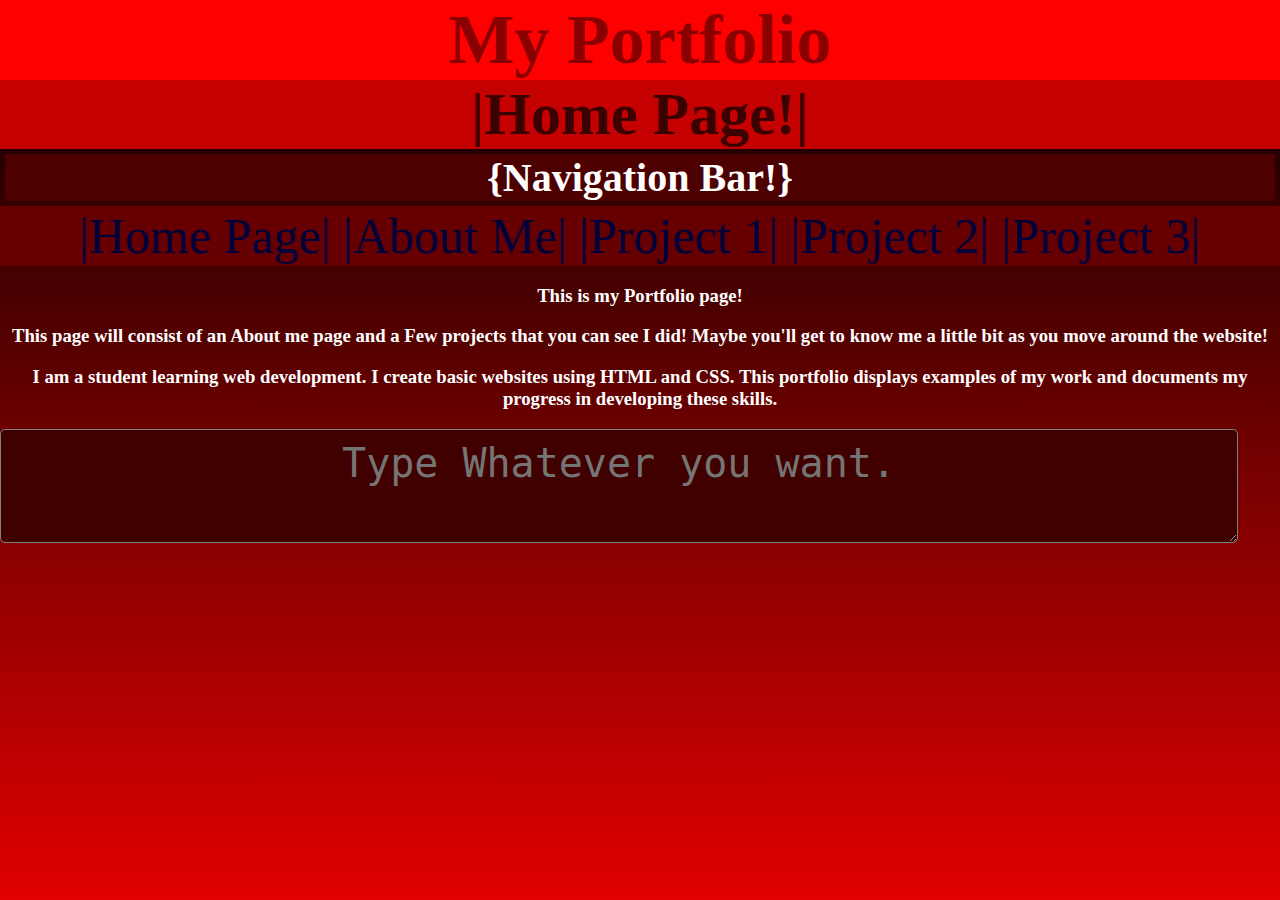
<file: index.html>
<!DOCTYPE html>
<html lang="en">
<head>
    <meta charset="UTF-8">
    <meta name="viewport" content="width=device-width, initial-scale=1.0">
    <title>Document</title>
    <link rel="stylesheet" href="style.css">
</head>
<body>
    <h1 class="title">My Portfolio</h1>
        <h1 class="title2">|Home Page!|</h1>
    <h2 class="navbar">{Navigation Bar!}</h2>
     <nav class="mainnav"><a href="index.html"><button>|Home Page|</button></a><a href="about.html"><button>|About Me|</button></a><a href="proj1.html"><button>|Project 1|</button></a><a href="proj2.html"><button>|Project 2|</button></a><a href="proj3.html"><button>|Project 3|</button></a></nav>
   <h3>This is my Portfolio page! </h3>
     <h3>This page will consist of an About me page and a Few projects that you can see I did! Maybe you'll get to know me a little bit as you move around the website!</h3>
     <h3>I am a student learning web development. I create basic websites using HTML and CSS. This portfolio displays examples of my work and documents my progress in developing these skills.</h3>
     <textarea placeholder="Type Whatever you want."></textarea>
     
</body>
</head>
</html>
</file>
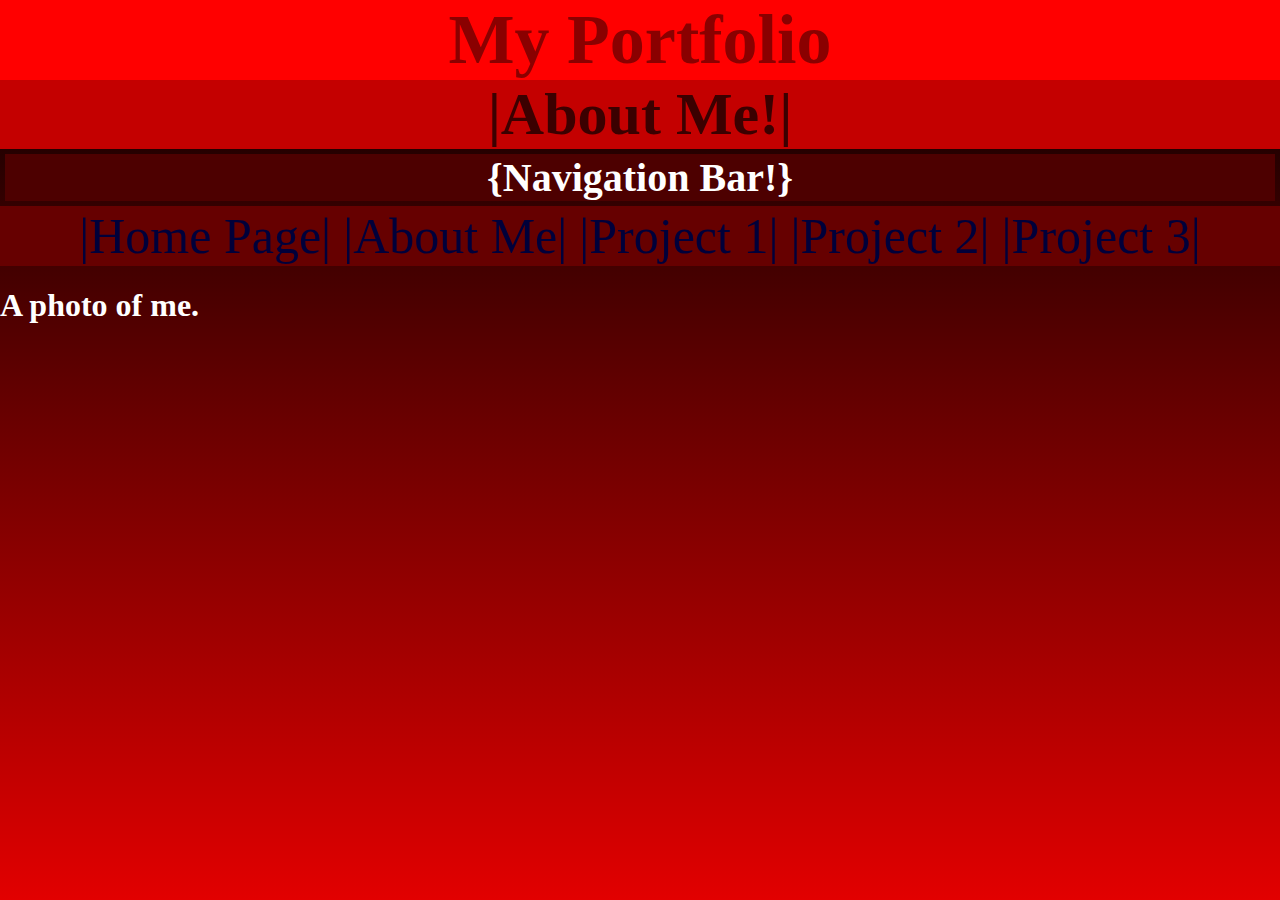
<file: about.html>
<!DOCTYPE html>
<html lang="en">
<head>
    <meta charset="UTF-8">
    <meta name="viewport" content="width=device-width, initial-scale=1.0">
    <title>Document</title>
    <link rel="stylesheet" href="style.css">
</head>
<body>
    <h1 class="title">My Portfolio</h1>
        <h1 class="title2">|About Me!|</h1>
    <h2 class="navbar">{Navigation Bar!}</h2>
    <nav class="mainnav"><a href="index.html"><button>|Home Page|</button></a><a href="about.html"><button>|About Me|</button></a><button>|Project 1|</button><button>|Project 2|</button><button>|Project 3|</button></nav>
     <h1 class="Photoword">A photo of me.</h1>
</body>
</head>
</html>
</file>
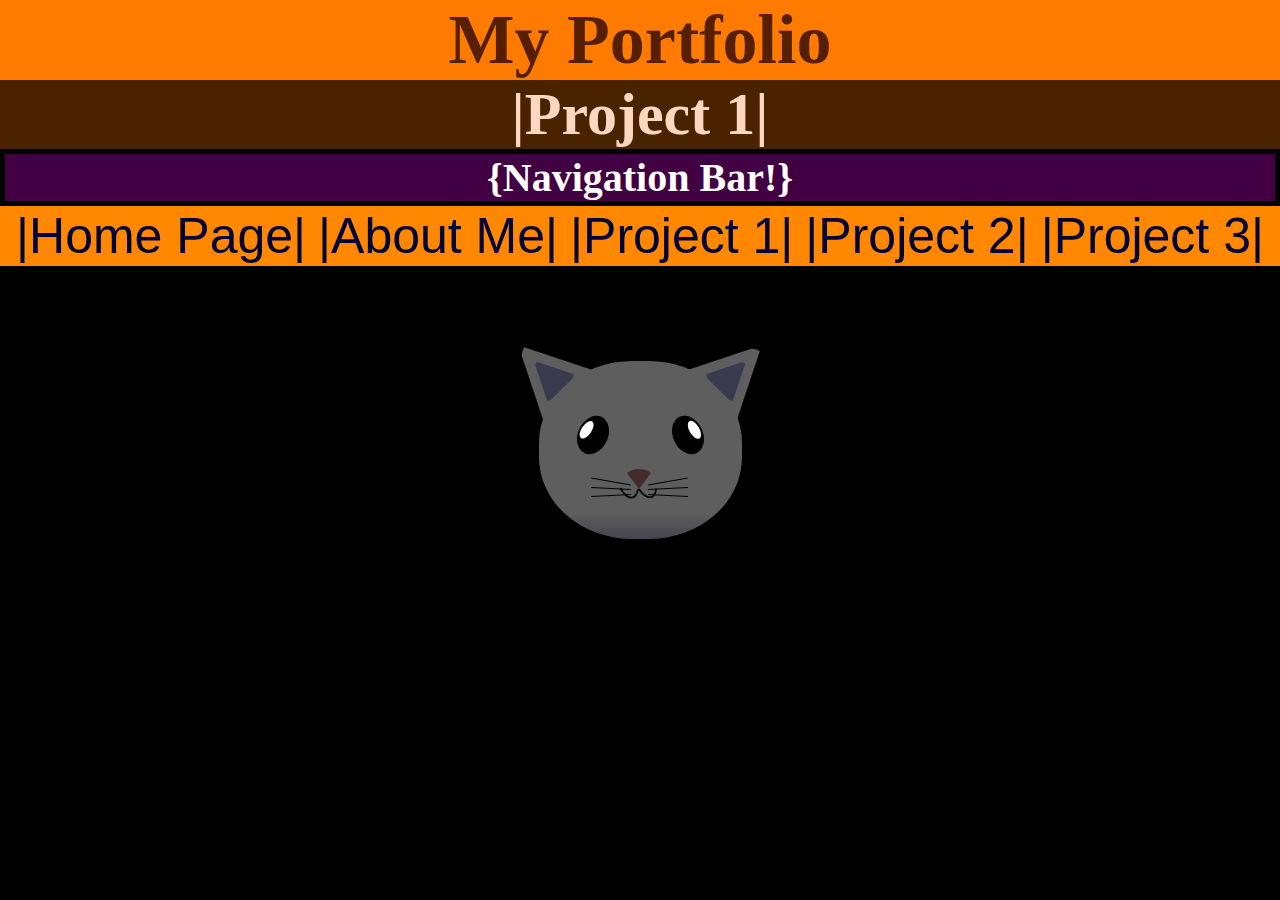
<file: proj1.html>
<!DOCTYPE html>
<html lang="en">
<head>
    <meta charset="UTF-8">
    <title>fCC Cat Painting</title>
    <link rel="stylesheet" href="proj1.css">
</head>
<body>
    <h1 class="title">My Portfolio</h1>
        <h1 class="title2">|Project 1|</h1>
    <h2 class="navbar">{Navigation Bar!}</h2>
        <nav class="mainnav"><a href="index.html"><button>|Home Page|</button></a><a href="about.html"><button>|About Me|</button></a><a href="proj1.html"><button>|Project 1|</button></a><a href="proj2.html"><button>|Project 2|</button></a><a href="proj3.html"><button>|Project 3|</button></a></nav>
      <div class="cat-head">
        <div class="cat-ears">
          <div class="cat-left-ear">
            <div class="cat-left-inner-ear"></div>
          </div>
          <div class="cat-right-ear">
            <div class="cat-right-inner-ear"></div>
          </div>
        </div>

        <div class="cat-eyes">
          <div class="cat-left-eye">
            <div class="cat-left-inner-eye"></div>
          </div>
          <div class="cat-right-eye">
            <div class="cat-right-inner-eye"></div>
          </div>
        </div>
        
        <div class="cat-nose"></div>

        <div class="cat-mouth">
          <div class="cat-mouth-line-left"></div>
          <div class="cat-mouth-line-right"></div>
        </div>

        <div class="cat-whiskers">
          <div class="cat-whiskers-left">
            <div class="cat-whisker-left-top"></div>
            <div class="cat-whisker-left-middle"></div>
            <div class="cat-whisker-left-bottom"></div>
          </div>
          <div class="cat-whiskers-right">
            <div class="cat-whisker-right-top"></div>
            <div class="cat-whisker-right-middle"></div>
            <div class="cat-whisker-right-bottom"></div>
          </div>
        </div>

      </div>
    </main>
</body>
</html>
</file>
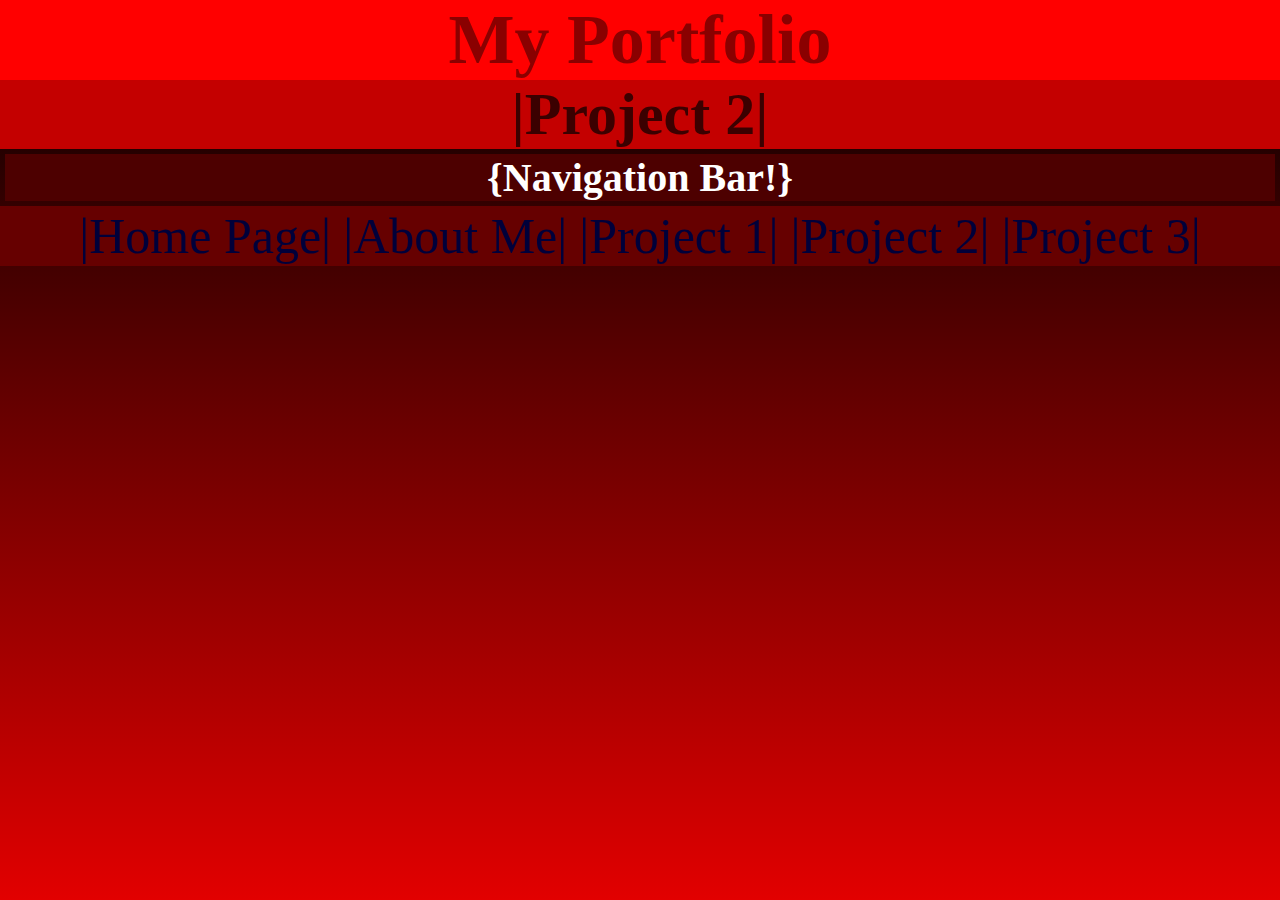
<file: proj2.html>
<!DOCTYPE html>
<html lang="en">
<head>
    <meta charset="UTF-8">
    <meta name="viewport" content="width=device-width, initial-scale=1.0">
    <title>Document</title>
    <link rel="stylesheet" href="style.css">
</head>
<body>
    <h1 class="title">My Portfolio</h1>
        <h1 class="title2">|Project 2|</h1>
    <h2 class="navbar">{Navigation Bar!}</h2>
    <nav class="mainnav"><a href="index.html"><button>|Home Page|</button></a><a href="about.html"><button>|About Me|</button></a><a href="proj1.html"><button>|Project 1|</button></a><a href="proj2.html"><button>|Project 2|</button></a><a href="proj3.html"><button>|Project 3|</button></a></nav>
</body>
</head>
</html>
</file>
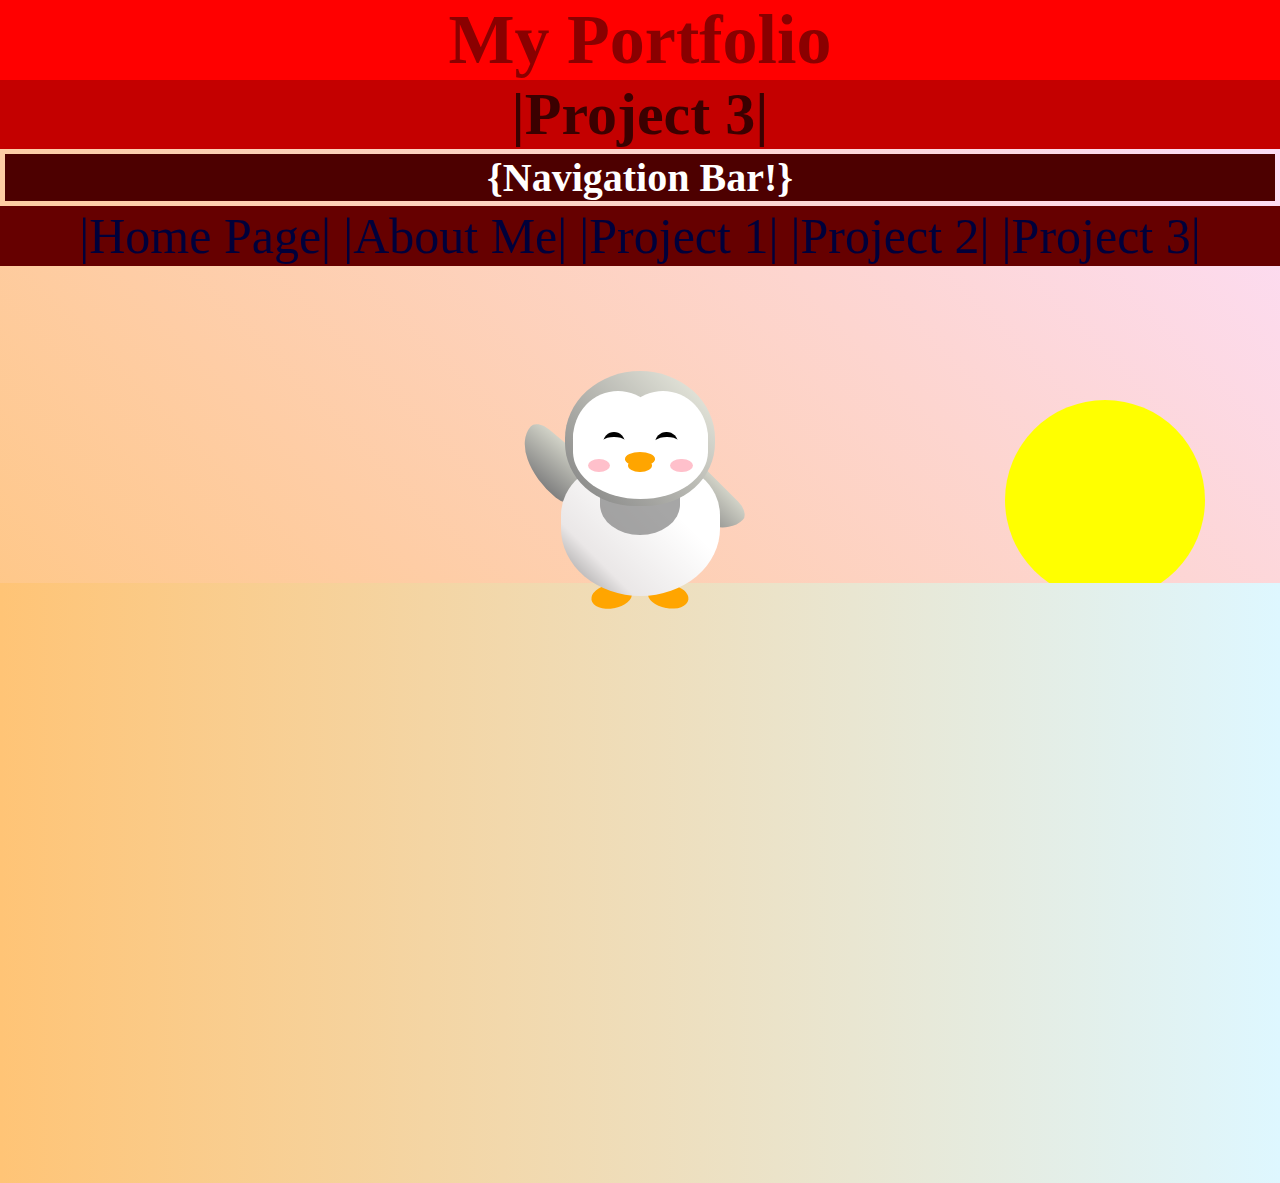
<file: proj3.html>
<!DOCTYPE html>
<html lang="en">
<head>
    <meta charset="UTF-8">
    <meta name="viewport" content="width=device-width, initial-scale=1.0">
    <title>Document</title>
    <link rel="stylesheet" href="proj3.css">
</head>
<body>
    <h1 class="title">My Portfolio</h1>
        <h1 class="title2">|Project 3|</h1>
    <h2 class="navbar">{Navigation Bar!}</h2>
    <nav class="mainnav"><a href="index.html"><button>|Home Page|</button></a><a href="about.html"><button>|About Me|</button></a><a href="proj1.html"><button>|Project 1|</button></a><a href="proj2.html"><button>|Project 2|</button></a><a href="proj3.html"><button>|Project 3|</button></a></nav>
</body>

    </div>
   <body>
    <div class="sun"></div>
    <div class="penguin">
      <div class="penguin-head">
        <div class="face left"></div>
        <div class="face right"></div>
        <div class="chin"></div>
        <div class="eye left">
          <div class="eye-lid"></div>
        </div>
        <div class="eye right">
          <div class="eye-lid"></div>
        </div>
        <div class="blush left"></div>
        <div class="blush right"></div>
        <div class="beak top"></div>
        <div class="beak bottom"></div>
      </div>
      <div class="shirt">
      </div> 
      <div class="penguin-body">
        <div class="arm left"></div>
        <div class="arm right"></div>
        <div class="foot left"></div>
        <div class="foot right"></div>
      </div>
    </div>

    <div class="ground"></div>
  </body>
</html>
</file>
<file: style.css>
h1, h2, h3, h4, h5, h6, p {
    color:rgb(255, 255, 255);
}
h1, h2, h3 {
    font-family:Lucida Handwriting, cursive;
}
.title {
text-align:center;
font-size:70px;
        color:rgb(138, 0, 0);
    background-color:rgb(255, 0, 0);
width:100vw;
margin:0;
}
body {
      margin: 0;
  font-size: 1rem;
  background: linear-gradient(to top, #e20000, #000000);
  width:100vw;
  height:100vh;

}
p {
    margin:0;
}
.navbar {
    text-align:center;
    background-color:#4d0000;
    margin:5px;
    font-size:40px;
}
.mainnav {
    text-align:center;
    background-color:#660000;
}
button {
 color:rgb(0, 0, 58);
background-color:#660000;
 font-size:50px;
 margin:0;
 border:0;
font-family:Lucida Handwriting, cursive;
}
button:hover {
 background-color:#850000;
 font-size:60px;
 border-radius:90%;
}
.title2 {
text-align:center;
font-size:60px;
        color:rgb(59, 0, 0);
    background-color:#c40000;
width:100vw;
margin:0; }
h2 {
    text-align:center;
}
h3 {
    text-align:center;
}
textarea {
  background-color: #410000;
  width: 95%;
  border: 1px solid gray;
  border-radius: 5px;
  padding: 10px;
  color:white;
  text-align:center;
  font-size:40px;
}
/*Cheese Burger*\
</file>
<file: proj1.css>
* {
  box-sizing: border-box;
}

body {
  background-color: #c9d2fc;
}

.cat-head {
  position: absolute;
  right: 0;
  left: 0;
  top: 0;
  bottom: 0;
  margin: auto;
  background: linear-gradient(#5e5e5e 85%, #45454f 100%);
  width: 205px;
  height: 180px;
  border: 1px solid #000;
  border-radius: 46%;
}

.cat-left-ear {
  position: absolute;
  top: -26px;
  left: -31px;
  z-index: 1;
  border-top-left-radius: 90px;
  border-top-right-radius: 10px;
  transform: rotate(-45deg);
  border-left: 35px solid transparent;
  border-right: 35px solid transparent;
  border-bottom: 70px solid #5e5e5e;
}

.cat-right-ear {
  position: absolute;
  top: -26px;
  left: 163px;
  z-index: 1;
  transform: rotate(45deg);
  border-top-left-radius: 90px;
  border-top-right-radius: 10px;
  border-left: 35px solid transparent;
  border-right: 35px solid transparent;
  border-bottom: 70px solid #5e5e5e;
}

.cat-left-inner-ear {
  position: absolute;
  top: 22px;
  left: -20px;
  border-top-left-radius: 90px;
  border-top-right-radius: 10px;
  border-bottom-right-radius: 40%;
  border-bottom-left-radius: 40%;
  border-left: 20px solid transparent;
  border-right: 20px solid transparent;
  border-bottom: 40px solid #3b3b4f;
}

.cat-right-inner-ear {
  position: absolute;
  top: 22px;
  left: -20px;
  border-top-left-radius: 90px;
  border-top-right-radius: 10px;
  border-bottom-right-radius: 40%;
  border-bottom-left-radius: 40%;
  border-left: 20px solid transparent;
  border-right: 20px solid transparent;
  border-bottom: 40px solid #3b3b4f;
}

.cat-left-eye {
  position: absolute;
  top: 54px;
  left: 39px;
  border-radius: 60%;
  transform: rotate(25deg);
  width: 30px;
  height: 40px;
  background-color: #000;
}

.cat-right-eye {
  position: absolute;
  top: 54px;
  left: 134px;
  border-radius: 60%;
  transform: rotate(-25deg);
  width: 30px;
  height: 40px;
  background-color: #000;
}

.cat-left-inner-eye {
  position: absolute;
  top: 8px;
  left: 2px;
  width: 10px;
  height: 20px;
  transform: rotate(10deg);
  background-color: #fff;
  border-radius: 60%;
}

.cat-right-inner-eye {
  position: absolute;
  top: 8px;
  left: 18px;
  transform: rotate(-5deg);
  width: 10px;
  height: 20px;
  background-color: #fff;
  border-radius: 60%;
}

.cat-nose {
  position: absolute;
  top: 108px;
  left: 85px;
  border-top-left-radius: 50%;
  border-bottom-right-radius: 50%;
  border-bottom-left-radius: 50%;
  transform: rotate(180deg);
  border-left: 15px solid transparent;
  border-right: 15px solid transparent;
  border-bottom: 20px solid #442c2c;
}

.cat-mouth div {
  width: 30px;
  height: 50px;
  border: 2px solid #000;
  border-radius: 190%/190px 150px 0 0;
  border-color: black transparent transparent transparent;
}

.cat-mouth-line-left {
  position: absolute;
  top: 88px;
  left: 74px;
  transform: rotate(170deg);
}

.cat-mouth-line-right {
  position: absolute;
  top: 88px;
  left: 91px;
  transform: rotate(165deg);
}

.cat-whiskers-left div {
  width: 40px;
  height: 1px;
  background-color: #000;
}

.cat-whiskers-right div {
  width: 40px;
  height: 1px;
  background-color: #000;
}

.cat-whisker-left-top {
  position: absolute;
  top: 120px;
  left: 52px;
  transform: rotate(10deg);
}

.cat-whisker-left-middle {
  position: absolute;
  top: 127px;
  left: 52px;
  transform: rotate(3deg);
}

.cat-whisker-left-bottom {
  position: absolute;
  top: 134px;
  left: 52px;
  transform: rotate(-3deg);
}

.cat-whisker-right-top {
  position: absolute;
  top: 120px;
  left: 109px;
  transform: rotate(-10deg);
}

.cat-whisker-right-middle {
  position: absolute;
  top: 127px;
  left: 109px;
  transform: rotate(-3deg);
}

.cat-whisker-right-bottom {
  position: absolute;
  top: 134px;
  left: 109px;
   transform:rotate(3deg);
}
h1, h2, h3, h4, h5, h6, p {
    color:rgb(255, 255, 255);
}
.title {
text-align:center;
font-size:70px;
        color:rgb(85, 31, 0);
    background-color:rgb(255, 123, 0);
width:100vw;
margin:0;
}
body {
      margin: 0;
  font-size: 1rem;
  background-color:rgb(0, 0, 0);
}
p {
    margin:0;
}
.navbar {
    text-align:center;
    background-color:rgb(66, 0, 66);
    margin:5px;
    font-size:40px;
}
.mainnav {
    text-align:center;
    background-color:rgb(255, 136, 0);
}
button {
 color:rgb(0, 0, 58);
 background-color:rgb(255, 136, 0);
 font-size:50px;
 margin:0;
 border:0;
}
button:hover {
 background-color:rgb(255, 165, 63);
 
}
.title2 {
text-align:center;
font-size:60px;
        color:rgb(255, 215, 192);
    background-color:rgb(73, 35, 0);
width:100vw;
margin:0; }
h2 {
    text-align:center;
}
</file>
<file: proj3.css>
h1, h2, h3, h4, h5, h6, p {
    color:rgb(255, 255, 255);
}
h1, h2 {
    font-family:Lucida Handwriting, cursive;
}
.title {
text-align:center;
font-size:70px;
        color:rgb(85, 31, 0);
    background-color:rgb(255, 123, 0);
width:100vw;
      margin:0;}
h1, h2, h3, h4, h5, h6, p {
    color:rgb(255, 255, 255);
}
h1, h2, h3 {
    font-family:Lucida Handwriting, cursive;
}
.title {
text-align:center;
font-size:70px;
        color:rgb(138, 0, 0);
    background-color:rgb(255, 0, 0);
width:100vw;
margin:0;
}
body {
      margin: 0;
  font-size: 1rem;
  background: linear-gradient(to top, #e20000, #000000);
  width:100vw;
  height:100vh;

}
p {
    margin:0;
}
.navbar {
    text-align:center;
    background-color:#4d0000;
    margin:5px;
    font-size:40px;
}
.mainnav {
    text-align:center;
    background-color:#660000;
}
button {
 color:rgb(0, 0, 58);
background-color:#660000;
 font-size:50px;
 margin:0;
 border:0;
font-family:Lucida Handwriting, cursive;
}
button:hover {
 background-color:#850000;
 font-size:60px;
 border-radius:90%;
}
.title2 {
text-align:center;
font-size:60px;
        color:rgb(59, 0, 0);
    background-color:#c40000;
width:100vw;
margin:0; }
h2 {
    text-align:center;
}
h3 {
    text-align:center;
}
:root {
  --penguin-face: white;
  --penguin-picorna: orange;
  --penguin-skin: gray;
}

body {
  background: linear-gradient(45deg, rgb(255, 196, 118), rgb(252, 222, 255));
  margin: 0;
  padding: 0;
  width: 100%;
  height: 100vh;
  overflow: hidden;
}

.left-mountain {
  width: 300px;
  height: 300px;
  background: linear-gradient(rgb(203, 241, 228), rgb(80, 183, 255));
  position: absolute;
  transform: skew(0deg, 44deg);
  z-index: 2;
  margin-top: 100px;
}

.back-mountain {
  width: 300px;
  height: 300px;
  background: linear-gradient(rgb(203, 241, 228), rgb(47, 170, 255));
  position: absolute;
  z-index: 1;
  transform: rotate(45deg);
  left: 110px;
  top: 225px;
}

.sun {
  width: 200px;
  height: 200px;
  background-color: yellow;
  position: absolute;
  border-radius: 50%;
  top: 400px;
  right: 75px;
}

.penguin {
  width: 300px;
  height: 300px;
  margin: auto;
  margin-top: 75px;
  z-index: 4;
  position: relative;
  transition: transform 1s ease-in-out 0ms;
}

.penguin * {
  position: absolute;
}

.penguin:active {
  transform: scale(1.5);
  cursor: not-allowed;
}

.penguin-head {
  width: 50%;
  height: 45%;
  background: linear-gradient(
    45deg,
    var(--penguin-skin),
    rgb(239, 240, 228)
  );
  border-radius: 70% 70% 65% 65%;
  top: 10%;
  left: 25%;
  z-index: 1;
}

.face {
  width: 60%;
  height: 70%;
  background-color: var(--penguin-face);
  border-radius: 70% 70% 60% 60%;
  top: 15%;
}

.face.left {
  left: 5%;
}

.face.right {
  right: 5%;
}

.chin {
  width: 90%;
  height: 70%;
  background-color: var(--penguin-face);
  top: 25%;
  left: 5%;
  border-radius: 70% 70% 100% 100%;
}

.eye {
  width: 15%;
  height: 17%;
  background-color: black;
  top: 45%;
  border-radius: 50%;
}

.eye.left {
  left: 25%;
}

.eye.right {
  right: 25%;
}

.eye-lid {
  width: 150%;
  height: 100%;
  background-color: var(--penguin-face);
  top: 25%;
  left: -23%;
  border-radius: 50%;
}

.blush {
  width: 15%;
  height: 10%;
  background-color: pink;
  top: 65%;
  border-radius: 50%;
}

.blush.left {
  left: 15%;
}

.blush.right {
  right: 15%;
}

.beak {
  height: 10%;
  background-color: var(--penguin-picorna);
  border-radius: 50%;
}

.beak.top {
  width: 20%;
  top: 60%;
  left: 40%;
}

.beak.bottom {
  width: 16%;
  top: 65%;
  left: 42%;
}

.shirt {
  font: bold 25px Helvetica, sans-serif;
  top: 165px;
  left: 127.5px;
  z-index: 1;
  color: #6a6969;
}

.shirt div {
  font-weight:  initial;
  top: 22.5px;
  left: 12px;
}

.penguin-body {
  width: 53%;
  height: 45%;
  background: linear-gradient(
    45deg,
    rgb(134, 133, 133) 0%,
    rgb(234, 231, 231) 25%,
    white 67%
  );
  border-radius: 80% 80% 100% 100%;
  top: 40%;
  left: 23.5%;
}

.penguin-body::before {
  content: "";
  position: absolute;
  width: 50%;
  height: 45%;
  background-color: var(--penguin-skin);
  top: 10%;
  left: 25%;
  border-radius: 0% 0% 100% 100%;
  opacity: 70%;
}

.arm {
  width: 30%;
  height: 60%;
  background: linear-gradient(
    90deg,
    var(--penguin-skin),
    rgb(209, 210, 199)
  );
  border-radius: 30% 30% 30% 120%;
  z-index: -1;
}

.arm.left {
  top: 35%;
  left: 5%;
  transform-origin: top left; 
  transform: rotate(130deg) scaleX(-1);
  animation: 3s linear infinite wave;
}

.arm.right {
  top: 0%;
  right: -5%;
  transform: rotate(-45deg);
}

@keyframes wave {
  10% {
    transform: rotate(110deg) scaleX(-1);
  }
  20% {
    transform: rotate(130deg) scaleX(-1);
  }
  30% {
    transform: rotate(110deg) scaleX(-1);
  }
  40% {
    transform: rotate(130deg) scaleX(-1);
  }
}

.foot {
  width:  15%;
  height: 30%;
  background-color: var(--penguin-picorna);
  top: 85%;
  border-radius: 50%;
  z-index: -1;
}

.foot.left {
  left: 25%;
  transform: rotate(80deg);
}

.foot.right {
  right: 25%;
  transform: rotate(-80deg);
}

.ground {
  width: 100vw;
  height: 400px;
  background: linear-gradient(90deg, rgb(255, 196, 118), rgb(222, 247, 255));
  z-index: 3;
  position: absolute;
  margin-top: -58px;
  height:calc(100vh - 300px);
}

/*Cheese Burger*\
</file>
